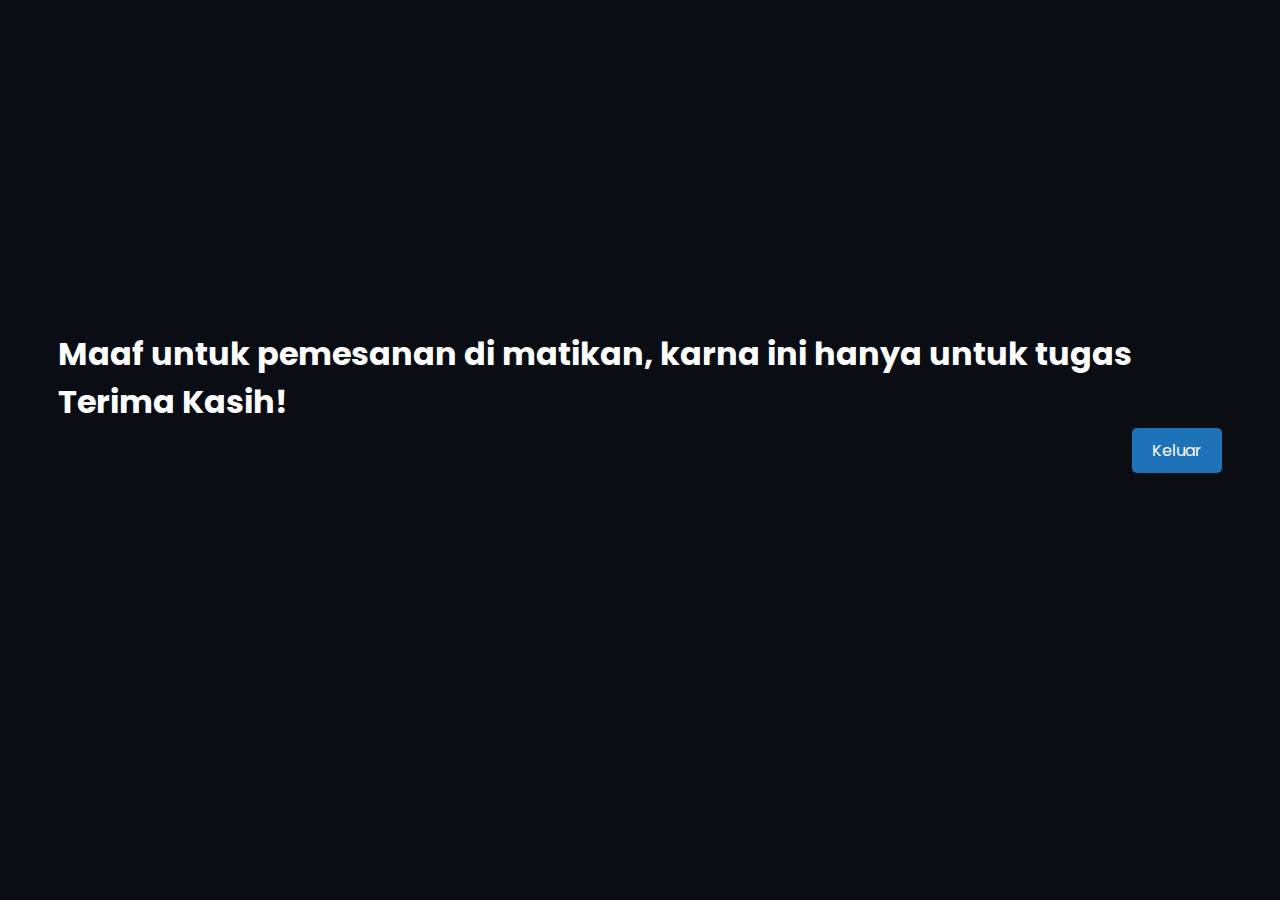
<file: maaf.html>
<!DOCTYPE html>
<html lang="id">
<head>
    <meta charset="UTF-8">
    <meta name="viewport" content="width=device-width, initial-scale=1.0">
    <title>Maaf!</title>
    <link rel="stylesheet" href="https://fonts.googleapis.com/css2?family=Poppins:wght@400;600&display=swap">
    <link rel="shortcut icon" type="image/icon" href="assets/1723127035694.png"/>
    <style>
        body {
            margin: 0;
            padding: 0;
            font-family: 'Poppins', sans-serif;
            background-color: #0a0d14;
            color: #ffffff;
        }

        .container {
            display: flex;
            justify-content: center;
            align-items: center;
            height: 100vh;
        }

        .button {
            padding: 10px 20px;
            font-size: 1rem;
            color: #ffffff;
            background-color: #1d72b8;
            border: none;
            border-radius: 5px;
            cursor: pointer;
            text-decoration: none;
            transition: background-color 0.3s;
        }

        .button:hover {
            background-color: #155a8a;
        }

        h1 {
            font-size: 2rem;
        }
    </style>
</head>
<body>
    <div class="container">
        <h1>Maaf untuk pemesanan di matikan, karna ini hanya untuk tugas<br>Terima Kasih!<br><br><br><br></h1>
        <a href="BerhasilLog.html" class="button">Keluar</a>
    </div>
</body>
</html>
</file>
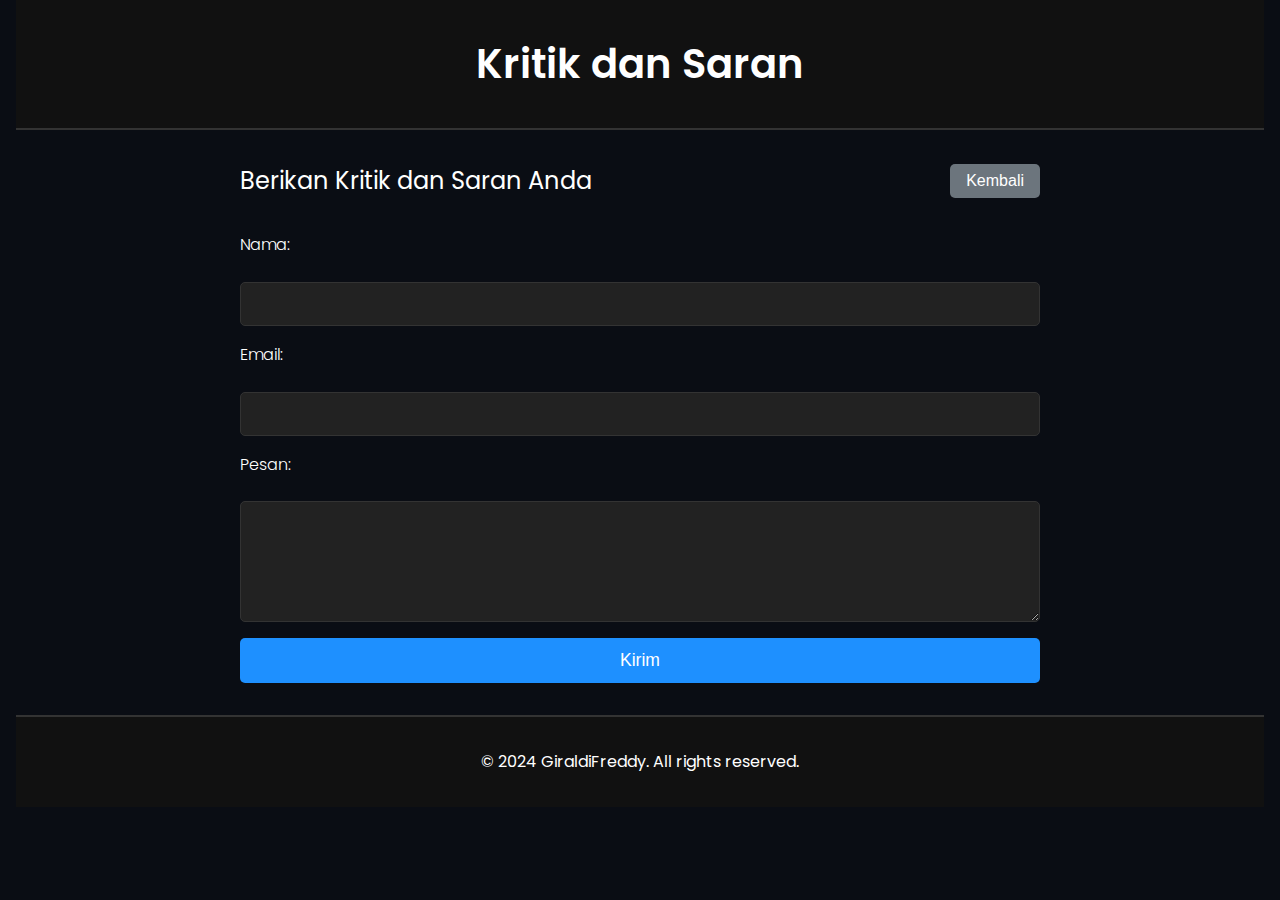
<file: saran.html>
<!DOCTYPE html>
<html lang="en">
<head>
    <meta charset="UTF-8">
    <meta name="viewport" content="width=device-width, initial-scale=1.0">
    <title>Kritik dan Saran</title>
    <link href="https://fonts.googleapis.com/css2?family=Poppins:wght@300;400;600&display=swap" rel="stylesheet">
    <style>
        /* Reset CSS */
        * {
            margin: 0;
            padding: 0;
            box-sizing: border-box;
        }

        /* Body Styling */
        body {
            font-family: 'Poppins', sans-serif;
            background-color: #0a0d14;
            color: #fff;
            line-height: 1.6;
            padding: 0 1rem;
        }

        /* Header Styling */
        .header {
            text-align: center;
            padding: 2rem 0;
            background-color: #111;
            border-bottom: 2px solid #333;
        }

        .header h1 {
            font-size: 2.5rem;
            font-weight: 600;
        }

        /* Main Content Styling */
        .main {
            max-width: 800px;
            margin: 2rem auto;
        }

        .feedback {
            display: flex;
            flex-direction: column;
            align-items: center;
        }

        .feedback-header {
            display: flex;
            justify-content: space-between;
            align-items: center;
            width: 100%;
            margin-bottom: 2rem;
        }

        .feedback h2 {
            font-weight: 400;
        }

        .feedback button.back-button {
            padding: 0.5rem 1rem;
            background-color: #6c757d;
            border: none;
            border-radius: 5px;
            color: #fff;
            cursor: pointer;
            transition: background-color 0.3s ease;
            font-size: 1rem;
            margin-left: auto;
        }

        .feedback button.back-button:hover {
            background-color: #5a6268;
        }

        .feedback form {
            display: flex;
            flex-direction: column;
            gap: 1rem;
            width: 100%;
        }

        .feedback label {
            font-weight: 300;
            margin-bottom: 0.5rem;
        }

        .feedback input,
        .feedback textarea {
            padding: 0.75rem;
            font-size: 1rem;
            border-radius: 5px;
            border: 1px solid #333;
            background-color: #222;
            color: #fff;
        }

        .feedback button.submit-button {
            padding: 0.75rem;
            background-color: #1e90ff;
            border: none;
            border-radius: 5px;
            color: #fff;
            font-size: 1.1rem;
            cursor: pointer;
            transition: background-color 0.3s ease;
        }

        .feedback button.submit-button:hover {
            background-color: #1c7ed6;
        }

        /* Notification Styling */
        .notification {
            display: none;
            text-align: center;
            margin-top: 2rem;
            padding: 1rem;
            background-color: #28a745;
            border-radius: 5px;
            color: #fff;
        }

        /* Footer Styling */
        .footer {
            text-align: center;
            padding: 2rem 0;
            background-color: #111;
            border-top: 2px solid #333;
        }

        /* Responsive Styling */
        @media (max-width: 600px) {
            .header h1 {
                font-size: 2rem;
            }

            .main {
                margin: 1rem auto;
                padding: 0 1rem;
            }

            .feedback h2 {
                font-size: 1.5rem;
            }

            .footer p {
                font-size: 0.9rem;
            }

            .feedback-header {
                flex-direction: column;
                align-items: flex-start;
            }

            .feedback button.back-button {
                margin-top: 1rem;
                margin-left: 0;
            }
        }
    </style>
    <script>
        function showNotification(event) {
            event.preventDefault();
            document.getElementById('notification').style.display = 'block';
        }

        function goBack() {
            window.history.back();
        }
    </script>
</head>
<body>
    <header class="header">
        <h1>Kritik dan Saran</h1>
    </header>

    <main class="main">
        <section class="feedback">
            <div class="feedback-header">
                <h2>Berikan Kritik dan Saran Anda</h2>
                <a href="BerhasilLog.html">
                    <button class="back-button" onclick="goBack()">Kembali</button>
                </a>
            </div>
            <form onsubmit="showNotification(event)">
                <label for="name">Nama:</label>
                <input type="text" id="name" name="name" required>

                <label for="email">Email:</label>
                <input type="email" id="email" name="email" required>

                <label for="message">Pesan:</label>
                <textarea id="message" name="message" rows="5" required></textarea>

                <button type="submit" class="submit-button">Kirim</button>
            </form>
            <div id="notification" class="notification">
                Terima kasih atas kritik dan sarannya, kami akan mencoba lebih baik lagi😊
            </div>
        </section>
    </main>

    <footer class="footer">
        <p>&copy; 2024 GiraldiFreddy. All rights reserved.</p>
    </footer>
</body>
</html>
</file>
